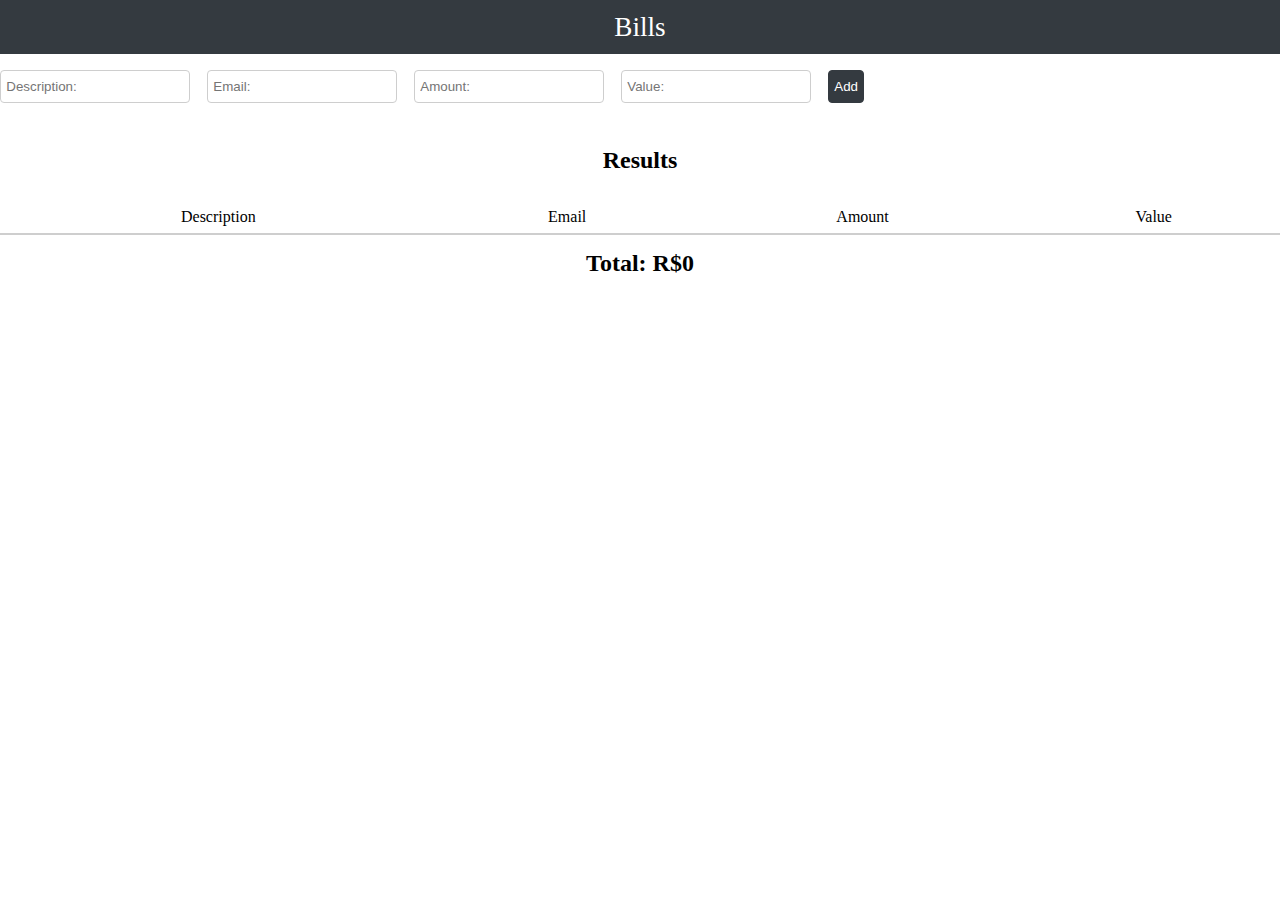
<file: index.html>
<!DOCTYPE html>
<html lang="en">
<head>
    <meta charset="UTF-8">
    <meta name="viewport" content="width=device-width, initial-scale=1.0">
    <meta http-equiv="X-UA-Compatible" content="ie=edge">
    <title>Document</title>
    <link rel="stylesheet" href="./css/reset.css">
    <link rel="stylesheet" href="./css/app.css">
</head>
<body>
    <header id="header">
        <h1>Bills</h1>
    </header>
    <main>
        <section id="form">
            <form id="form" action=""> 
                <input type="text" required class="form-control" id="description" placeholder="Description:">
                <input type="email" required id="email" class="form-control" placeholder="Email:">
                <input type="number" step="0.01" id="amount" class="form-control" placeholder="Amount:">
                <input type="number" required id="value" class="form-control" placeholder="Value:">
                <button type="submit" id="btn_action" class="btn">Add</button>
            </form>
        </section>
        <section id="list">
            <h2>Results</h2>
            <table>
                <thead>
                    <tr>
                        <th>Description</th>
                        <th>Email</th>
                        <th>Amount</th>
                        <th>Value</th>
                    </tr>
                </thead>
                <tbody id="tbody">

                </tbody>
            </table>
        </section>
        <section id="total"></section>
    </main>
    
    
    
    <script src="./js/app.js"></script>
</body>
</html>
</file>
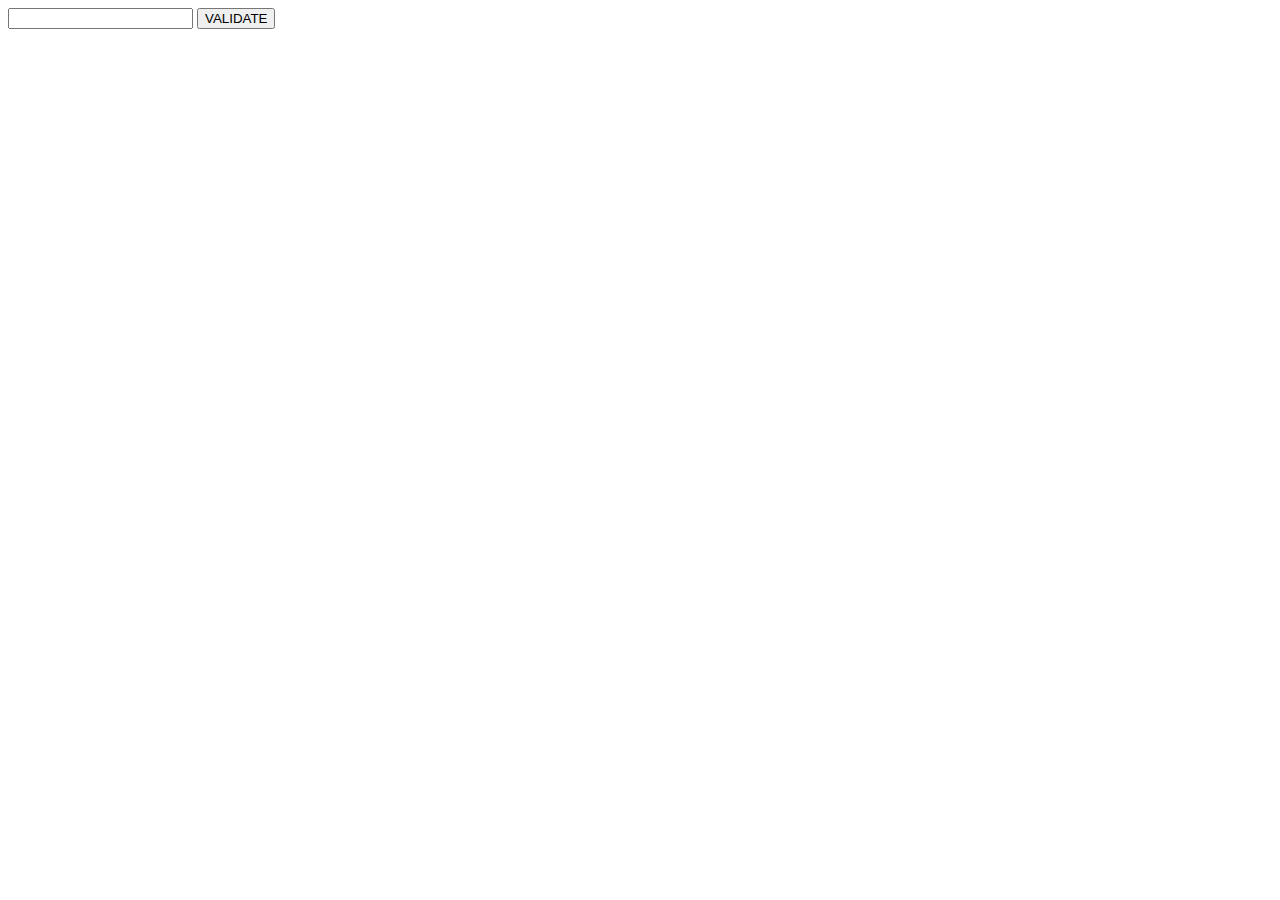
<file: valid.html>
<!DOCTYPE html>
<html lang="en">
<head>
    <meta charset="UTF-8">
    <meta name="viewport" content="width=device-width, initial-scale=1.0">
    <meta http-equiv="X-UA-Compatible" content="ie=edge">
    <title>Document</title>
</head>
<body>
    <input type="number" id="number" max="3" required>
    <button type="button" onclick="validate()">VALIDATE</button>
    <script>
        function validate() {
            let number = document.getElementById('number')
            if (!number.checkValidity()) {
                console.warn('ERROR -> ', number.validationMessage, number.validity.rangeOverflow)
            }
        }
    </script>
</body>
</html>
</file>
<file: css/app.css>
#header { 
    position: relative;
    width: 100%;
    min-height: 3em;
    background-color: #343A40;
}

#header h1 {
    color: #FFFFFF;
    text-align: center;
    font-size: 1.7em;
    padding: 0.5em 0;
}

#form {
    margin: 1em 0;
}

.form-control {
    display: inline-block;
    padding: 0.4em;
    margin: 0 1em 0 0;
    line-height: 1.5;
    background: #FFFFFF;
    border: 1px solid #cecece;
    border-radius: 0.3em;
}

.btn {
    display: inline-block;
    padding: 0.4em;
    text-align: center;
    line-height: 1.5;
    color: #FFFFFF;
    background: #343A40;
    border: 1px solid #343A40;
    border-radius: 0.3em;
}

table {
    width: 100%;
    margin-bottom: 1em;
    background: transparent;
}

table thead th {
    vertical-align: bottom;
    border-bottom: 2px solid #cecece;
    padding: 0.5em;
}

table tbody td {
    padding: 0.5em;
    vertical-align: top;
    border-top: 1px solid #cecece;
    text-align: center;
}

h2 {
    width: 100%;
    text-align: center;
    font-size: 1.5em;
    font-weight: bold;
    padding: 1.2em 0;
}

#total {
    position: relative;
    width: 100%;
}

#total h4 {
    font-size: 1.5em;
    font-weight: bold;
    text-align: center;
}
</file>
